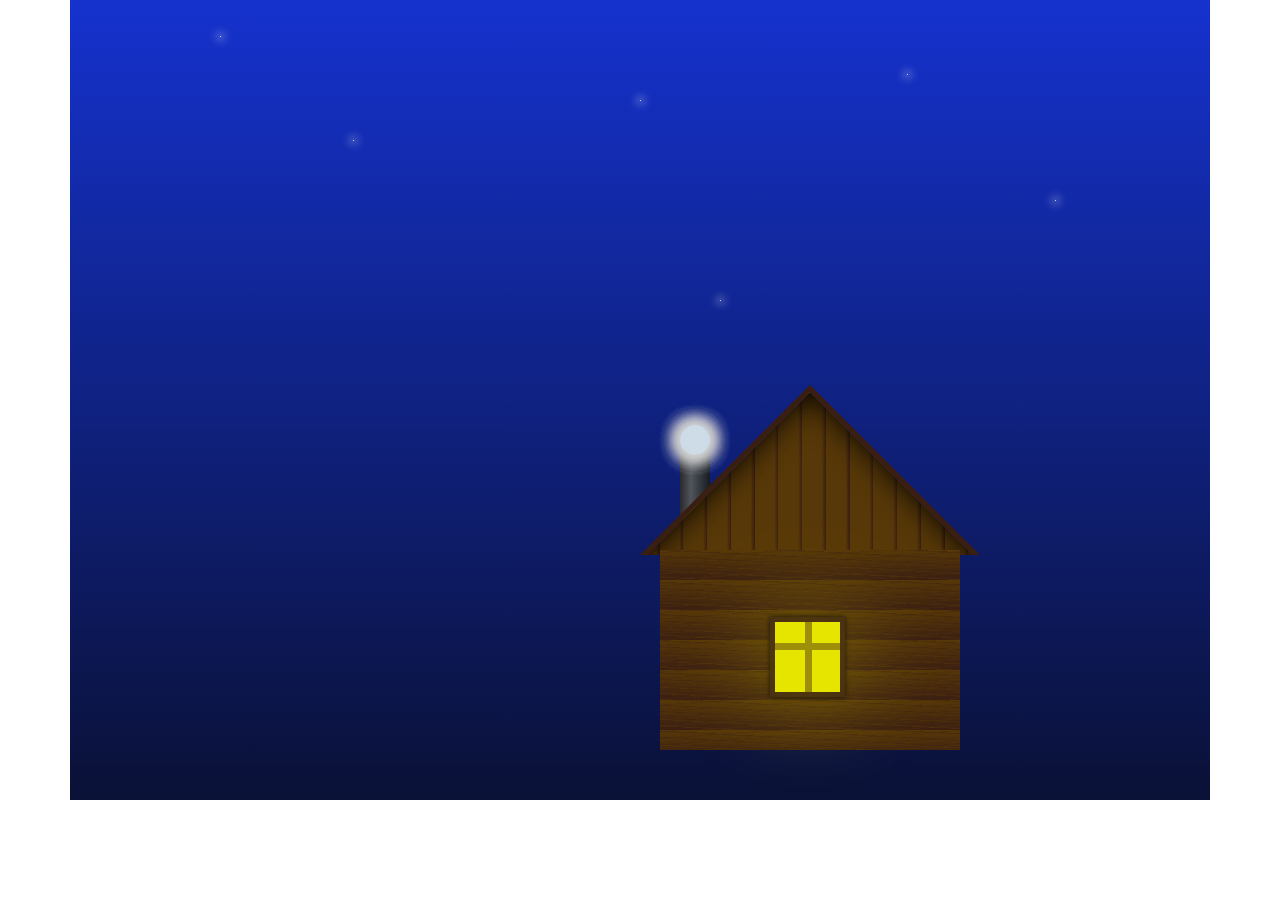
<file: lesson5/index.html>
<!DOCTYPE html>
<html lang="en">

<head>
    <meta charset="UTF-8">
    <link rel="stylesheet" href="css/style.css">
    <title>Домик</title>
</head>

<body>
    <main>
        
        <div class="stars">
			<div class="star"></div>
			<div class="star"></div>
			<div class="star"></div>
			<div class="star"></div>
			<div class="star"></div>
			<div class="star"></div>
			<div class="star"></div>
		</div>

        <div class="cloud1">
            <div class="cld-circle"></div>
            <div class="cld-main"></div>
        </div>

        <div class="cloud2">
            <div class="cld-circle"></div>
            <div class="cld-main"></div>
        </div>

        <div class="cloud3">
            <div class="cld-circle"></div>
            <div class="cld-main"></div>
        </div>

        <div class="house">
            <div class="chimney"></div>
            <div class="roof">
                <div class="roof-wall"></div>
            </div>
            <div class="wall">
                <div class="crack"></div>
                <div class="crack"></div>
            </div>
            <div class="window">
                <div class="frame"></div>
                <div class="frame"></div>
                <div class="light"></div>
            </div>

            <div class="smoke-area">
                <div class="smoke"></div>
                <div class="smoke"></div>
                <div class="smoke"></div>
                <div class="smoke"></div>
                <div class="smoke"></div>
                <div class="smoke"></div>
                <div class="smoke"></div>
            </div>
        </div>







    </main>

</body>

</html>
</file>
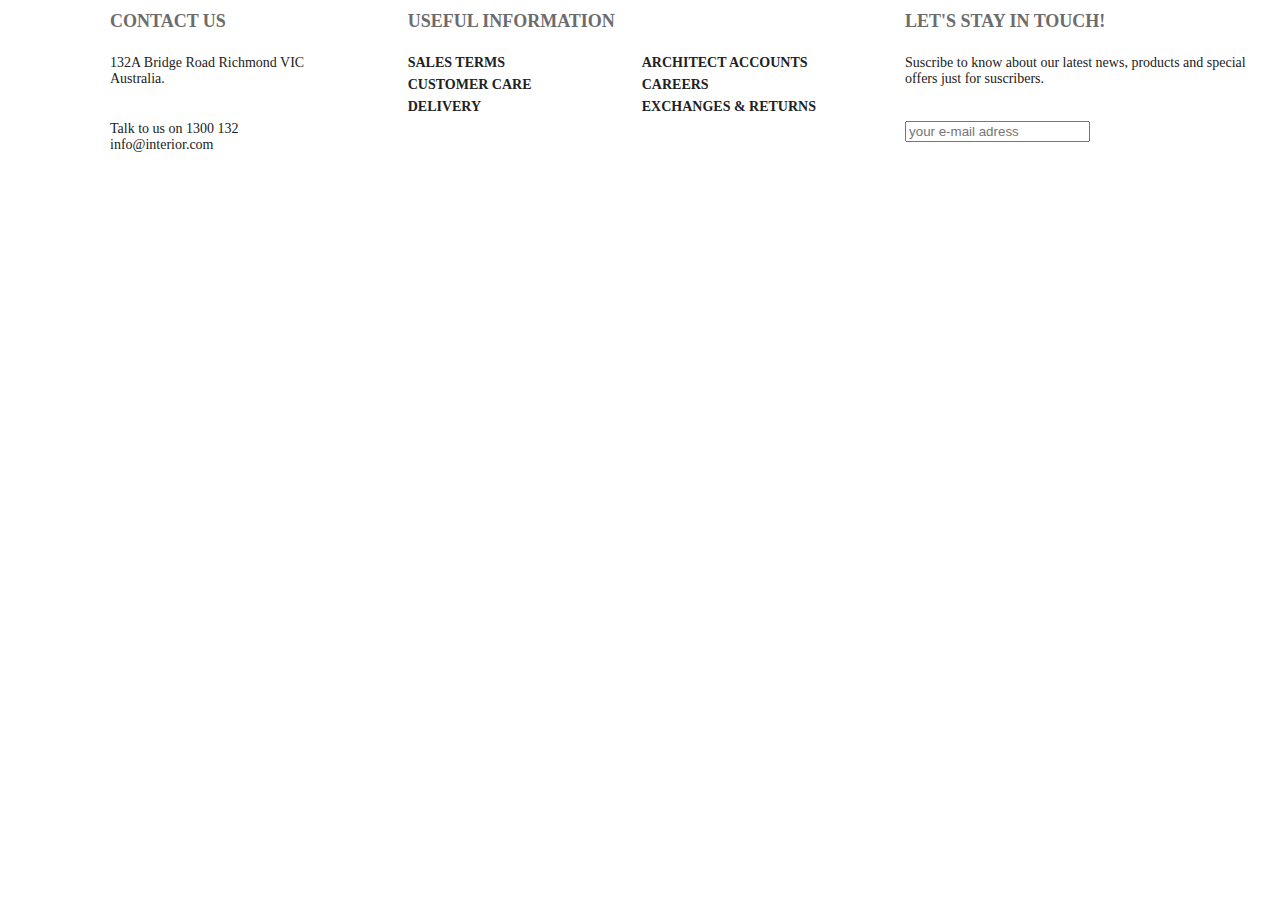
<file: lesson5/table.html>
<!DOCTYPE html>
<html lang="en">

<head>
    <meta charset="UTF-8">
    <link rel="stylesheet" href="css/table.css">
    <title>Table</title>
</head>

<body>

    <table class="footer_table">
        <tr>
            <td>CONTACT US</td>
            <td colspan="2">USEFUL INFORMATION</td>
            <td>LET'S STAY IN TOUCH!</td>
        </tr>
        <tr>
            <td rowspan="3">132A Bridge Road Richmond VIC<br>Australia.</td>
            <td>SALES TERMS</td>
            <td>ARCHITECT ACCOUNTS</td>
            <td rowspan="3">Suscribe to know about our latest news, products and special offers just for suscribers.</td>

        </tr>
        <tr>
            <td>CUSTOMER CARE</td>
            <td>CAREERS</td>
        </tr>
        <tr>
            <td>DELIVERY</td>
            <td>EXCHANGES &amp; RETURNS</td>
        </tr>
        <tr>
            <td>Talk to us on 1300 132<br>info@interior.com</td>
            <td></td>
            <td></td>
            <td id="email">
                <input type="email" placeholder="your e-mail adress" required>
                <a href="#"></a>
        </tr>
    </table>

</body>

</html>
</file>
<file: lesson5/css/style.css>
*{margin:0;padding:0}main{width:1140px;height:800px;margin:0 auto;background-image:-webkit-linear-gradient(top, #1532ce, #0a1136);position:relative;overflow:hidden}.stars{position:absolute;width:100%;height:100%}.stars .star{position:absolute;border-radius:50%;width:1px;height:1px;background-color:#ffffff;box-shadow:0 0 10px 2px white}.stars .star:nth-child(1){top:200px;left:985px}.stars .star:nth-child(2){top:74px;left:837px}.stars .star:nth-child(3){top:300px;left:650px}.stars .star:nth-child(4){top:100px;left:570px}.stars .star:nth-child(5){top:60px;left:1355px}.stars .star:nth-child(6){top:140px;left:283px}.stars .star:nth-child(7){top:36px;left:150px}.cloud1{position:absolute;width:200px;height:120px;left:-200px;top:20px;animation:cloud-move 21s linear infinite}.cloud1 .cld-main{position:absolute;bottom:0;left:0;width:100%;height:60px;border-radius:40px;background:linear-gradient(to bottom, #feffff 20%, #ddf1f9 60%, #a0d8ef 100%);box-shadow:0 15px 15px -15px #333}.cloud1 .cld-circle{position:absolute;content:'';background:#fff;width:100px;height:100px;border-radius:100px;bottom:10px;left:50px}.cloud1 .cld-circle::before{position:absolute;content:'';background:#fff;width:75px;height:75px;border-radius:75px;bottom:0px;left:55px}.cloud1 .cld-circle::after{position:absolute;content:'';background:#fff;width:50px;height:50px;border-radius:50px;bottom:20px;left:-30px}.cloud2{position:absolute;width:200px;height:120px;left:-200px;top:120px;animation:cloud-move 21s linear infinite 7s}.cloud2 .cld-main{position:absolute;bottom:0;left:0;width:100%;height:60px;border-radius:40px;background:linear-gradient(to bottom, #feffff 20%, #ddf1f9 60%, #a0d8ef 100%);box-shadow:0 15px 15px -15px #333}.cloud2 .cld-circle{position:absolute;content:'';background:#fff;width:100px;height:100px;border-radius:100px;bottom:10px;left:50px}.cloud2 .cld-circle::before{position:absolute;content:'';background:#fff;width:75px;height:75px;border-radius:75px;bottom:0px;left:55px}.cloud2 .cld-circle::after{position:absolute;content:'';background:#fff;width:50px;height:50px;border-radius:50px;bottom:20px;left:-30px}.cloud3{position:absolute;width:200px;height:120px;left:-200px;top:220px;animation:cloud-move 21s linear infinite 14s}.cloud3 .cld-main{position:absolute;bottom:0;left:0;width:100%;height:60px;border-radius:40px;background:linear-gradient(to bottom, #feffff 20%, #ddf1f9 60%, #a0d8ef 100%);box-shadow:0 15px 15px -15px #333}.cloud3 .cld-circle{position:absolute;content:'';background:#fff;width:100px;height:100px;border-radius:100px;bottom:10px;left:50px}.cloud3 .cld-circle::before{position:absolute;content:'';background:#fff;width:75px;height:75px;border-radius:75px;bottom:0px;left:55px}.cloud3 .cld-circle::after{position:absolute;content:'';background:#fff;width:50px;height:50px;border-radius:50px;bottom:20px;left:-30px}.house{position:absolute;width:300px;height:365px;bottom:50px;right:250px}.house .wall{width:100%;height:200px;position:absolute;bottom:0;background-color:#180c00;background:repeating-linear-gradient(to bottom, #573808 0%, #3a1e12 15%)}.house .wall .crack{position:absolute;width:100%;height:100%;opacity:0.5;background:repeating-linear-gradient(3deg, transparent 0%, transparent 2%, transparent 2%, #3a1e12 2%, #3a1e12 2%, #573808 2%, #3a1e12 3%)}.house .wall .crack:nth-child(2){opacity:0.3;background:repeating-linear-gradient(-4deg, transparent 0%, transparent 2%, transparent 2%, #3a1e12 2%, #3a1e12 2%, #573808 2%, #3a1e12 3%)}.house .window{position:absolute;height:70px;width:65px;background-color:#cccc00;border:5px solid #3a1e12;bottom:53px;left:110px;box-shadow:0 0 5px black}.house .window .frame:nth-child(1){position:absolute;height:100%;left:50%;margin-left:-3px;width:7px;background-color:#3a1e12}.house .window .frame:nth-child(2){position:absolute;width:100%;top:30%;height:7px;background-color:#3a1e12}.house .window .light{width:100%;height:100%;background-color:#ffff00;opacity:0.5;box-shadow:0 0 100px yellow}.house .roof{width:340px;height:170px;right:-20px;position:absolute;overflow:hidden}.house .roof .roof-wall{position:absolute;width:280px;height:280px;background-color:#573808;transform:rotate(45deg);left:25px;top:60px;border:5px solid #3a1e12;box-shadow:0 0 30px black inset;background:repeating-linear-gradient(45deg, #573808 0%, #573808 5%, #3a1e12 5%, #3a1e12 5%, #3a1e12 5%, #573808 5%, #3a1e12 6%)}.house .chimney{position:absolute;height:80px;width:30px;top:58px;left:20px;background:linear-gradient(to right, #2a292d 0%, #50545b 36%, #161b21 100%)}.house .smoke-area .smoke{position:absolute;width:30px;height:30px;border-radius:50%;box-shadow:0 0 20px lightgray;background:radial-gradient(ellipse at center, #cedce7 33%, rgba(89,106,114,0) 100%);top:40px;left:20px}.house .smoke-area .smoke:first-child{animation:smoke-move 2.3s linear infinite}.house .smoke-area .smoke:nth-child(2){animation:smoke-move 2.5s linear infinite}.house .smoke-area .smoke:nth-child(3){animation:smoke-move 2.7s linear infinite}.house .smoke-area .smoke:nth-child(4){animation:smoke-move 2.2s linear infinite}.house .smoke-area .smoke:nth-child(5){animation:smoke-move 2.1s linear infinite}.house .smoke-area .smoke:nth-child(6){animation:smoke-move 2s linear infinite}.house .smoke-area .smoke:nth-child(7){animation:smoke-move 2.9s linear infinite}@-webkit-keyframes cloud-move{0%{left:-200px}50%{left:300px}100%{left:1140px}}@-webkit-keyframes smoke-move{0%{top:40px;left:20px}20%{top:27px;left:25px}30%{top:15px;left:35px;opacity:0.9}40%{top:0px;left:40px}50%{top:-15px;left:50px}60%{top:-30px;left:62px}70%{top:-45px;left:75px}80%{top:-55px;left:90px}90%{top:-65px;left:117px}100%{top:-73px;left:127px;opacity:0;width:90px;height:60px}}
</file>
<file: lesson5/css/table.css>
.footer{height:384px;background-color:#f7f7f7}.footer .tab{height:115px}.footer_table{margin-left:99px;width:1170px}.footer_table td{vertical-align:top}.footer_table tr:first-child td:first-child{width:300px;height:40px}.footer_table tr:first-child{color:#6c6c6c;font-size:18px;font-weight:700}.footer_table tr:nth-child(2) td:nth-child(1),.footer_table tr:nth-child(5) td:nth-child(1){color:#212121;font-size:14px;font-weight:300}.footer_table tr:nth-child(2) td:nth-child(2),.footer_table tr:nth-child(2) td:nth-child(3),.footer_table tr:nth-child(3) td:nth-child(1),.footer_table tr:nth-child(3) td:nth-child(2),.footer_table tr:nth-child(4) td:nth-child(1),.footer_table tr:nth-child(4) td:nth-child(2){color:#212121;font-size:14px;font-weight:700}.footer_table tr:nth-child(2) td:nth-child(4){color:#212121;font-size:14px;font-weight:300}.footer_table tr:nth-child(2) td:nth-child(1){height:62px}.footer_table tr:nth-child(2) td:nth-child(2){width:235px}.footer_table tr:nth-child(2) td:nth-child(3){width:265px}.footer_table tr:nth-child(1) td:nth-child(3){width:375px}
</file>
